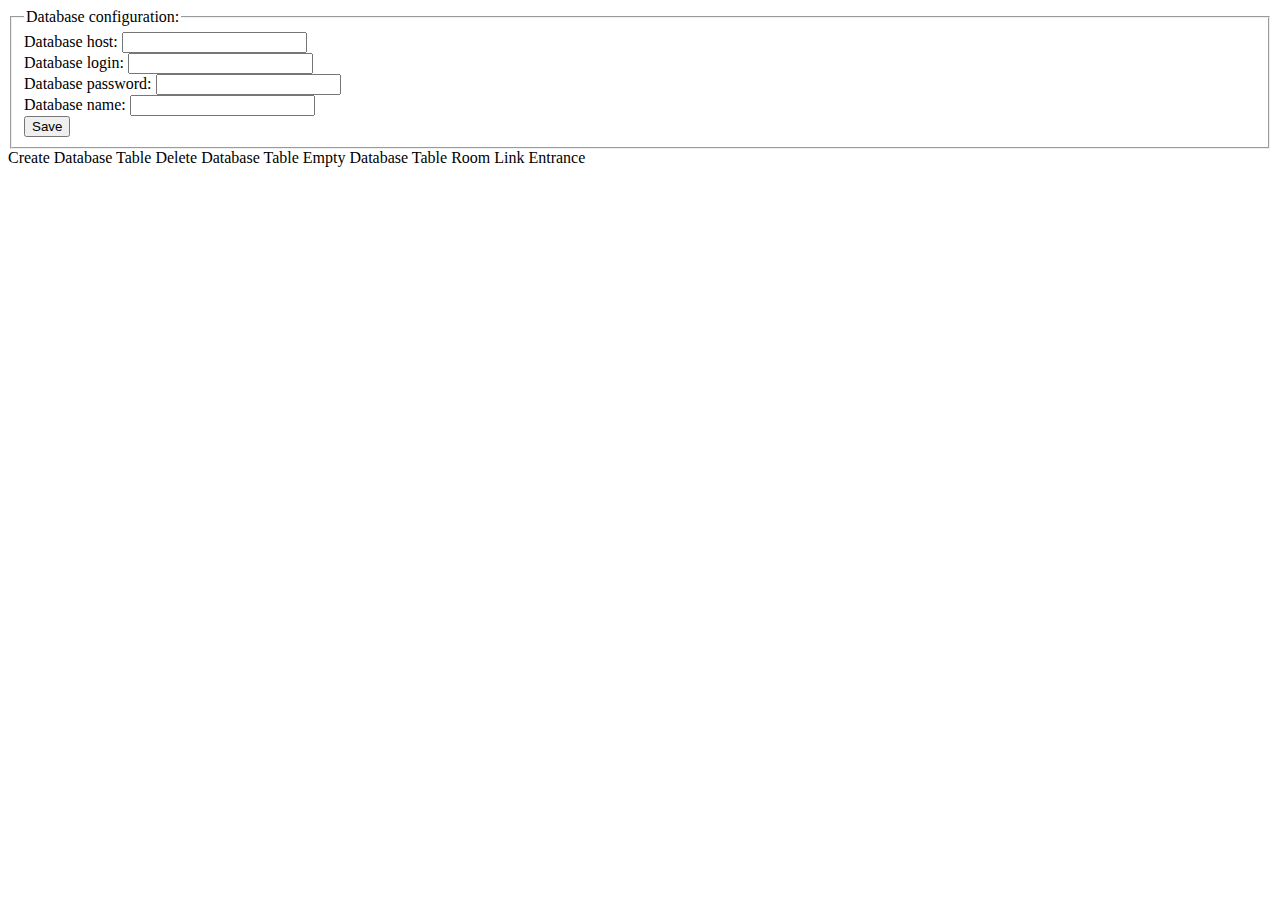
<file: index.html>
<!DOCTYPE html>
<!--
To change this license header, choose License Headers in Project Properties.
To change this template file, choose Tools | Templates
and open the template in the editor.
-->
<html>
    <head>
        <meta charset="UTF-8">
        <title>Database Configuration</title>
        <style>
            a.button {
                -webkit-appearance: button;
                -moz-appearance: button;
                appearance: button;

                text-decoration: none;
                color: initial;
            }
        </style>
    </head>
    <body>
        <form action="database/setup.php" method="post" target="_blank">
            <fieldset>
                <legend>Database configuration:</legend>
                Database host: <input type="text" value="" name="mysql_host" /><br />
                Database login: <input type="text" value="" name="mysql_login" /><br />
                Database password: <input type="text" value="" name="mysql_password" /><br />
                Database name: <input type="text" value="" name="mysql_database" /><br />
                <input type="submit" value="Save" />
            </fieldset>
        </form>
        <a href="database/deploy.php" target="_blank" class="button">Create Database Table</a>
        <a href="database/reset.php" target="_blank" class="button">Delete Database Table</a>
        <a href="database/empty.php" target="_blank" class="button">Empty Database Table</a>
        <a href="room.php" target="_blank" class="button">Room Link</a>
        <a href="enter.php" target="_blank" class="button">Entrance</a>
    </body>
</html>
</file>
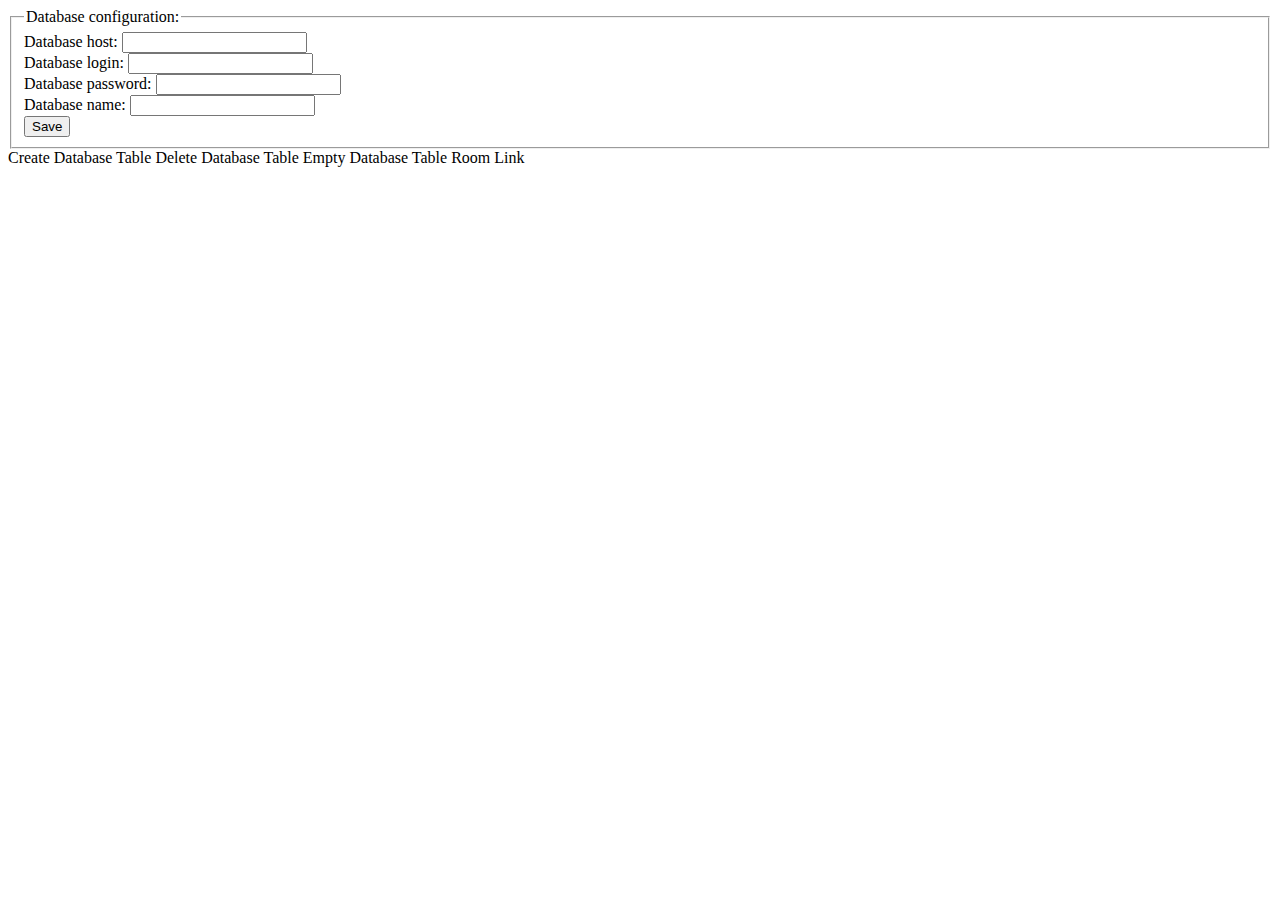
<file: ban-tool/index.html>
<!DOCTYPE html>
<!--
To change this license header, choose License Headers in Project Properties.
To change this template file, choose Tools | Templates
and open the template in the editor.
-->
<html>
    <head>
        <meta charset="UTF-8">
        <title>Database Configuration</title>
        <style>
            a.button {
                -webkit-appearance: button;
                -moz-appearance: button;
                appearance: button;

                text-decoration: none;
                color: initial;
            }
        </style>
    </head>
    <body>
        <form action="database/setup.php" method="post" target="_blank">
            <fieldset>
                <legend>Database configuration:</legend>
                Database host: <input type="text" value="" name="mysql_host" /><br />
                Database login: <input type="text" value="" name="mysql_login" /><br />
                Database password: <input type="text" value="" name="mysql_password" /><br />
                Database name: <input type="text" value="" name="mysql_database" /><br />
                <input type="submit" value="Save" />
            </fieldset>
        </form>
        <a href="database/deploy.php" target="_blank" class="button">Create Database Table</a>
        <a href="database/reset.php" target="_blank" class="button">Delete Database Table</a>
        <a href="database/empty.php" target="_blank" class="button">Empty Database Table</a>
        <a href="room.html" target="_blank" class="button">Room Link</a>
    </body>
</html>
</file>
